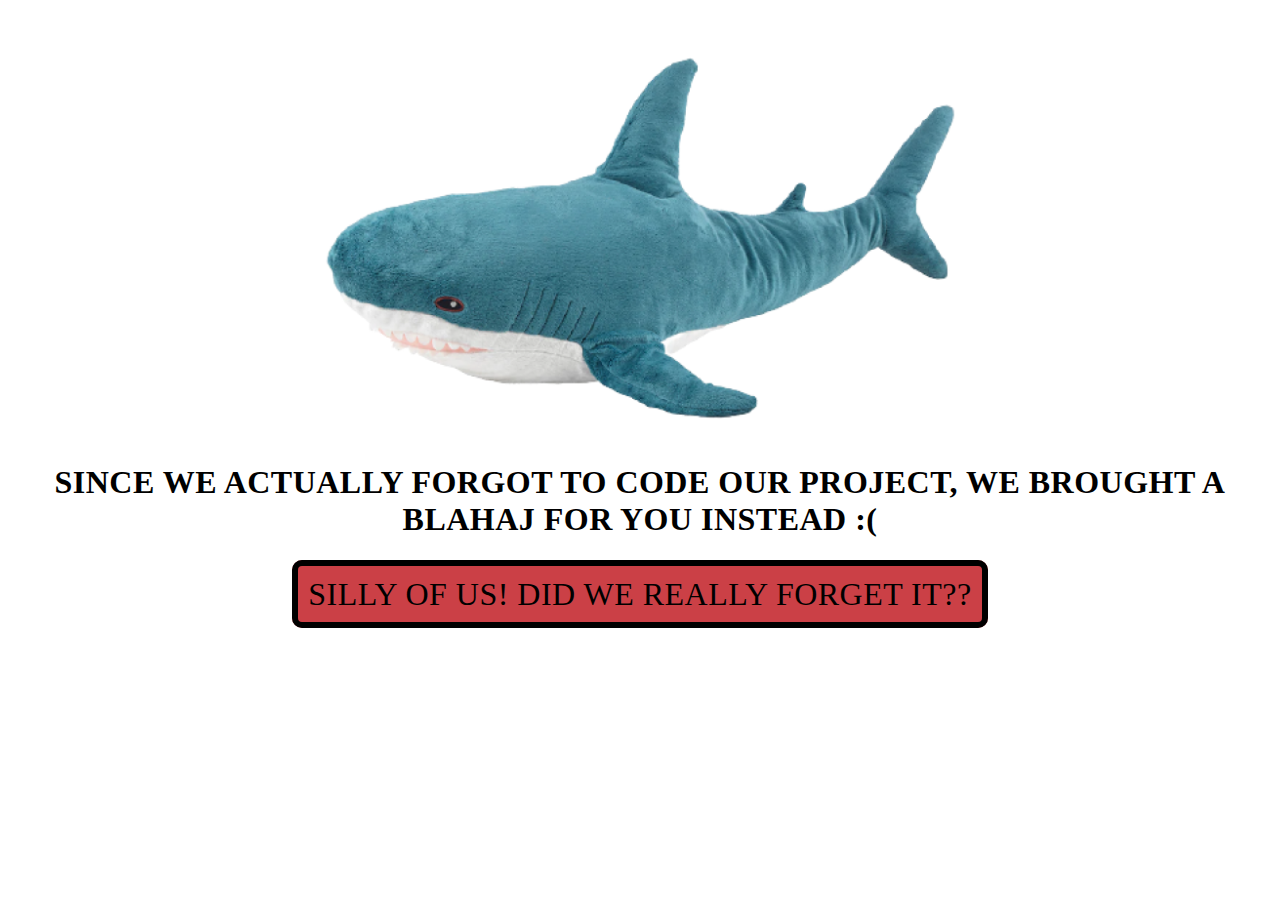
<file: index.html>
<!DOCTYPE html>
<html lang="en">
<head>
    <meta charset="UTF-8">
    <meta http-equiv="X-UA-Compatible" content="IE=edge">
    <meta name="viewport" content="width=device-width, initial-scale=1.0">
    <link rel="stylesheet" href="style.css">
    <title>You have been pranked! Smile to the camera! XD</title>
</head>
<body>
    
        <img src="./images aka memes/blahaj.png">
        <h1>
            since we actually forgot to code our project, we brought a blahaj for you instead :(
        </h1>
        <br>
        <a href="./second.html">
            Silly of us! Did we really forget it??
        </a>
    
</body>
</html>
</file>
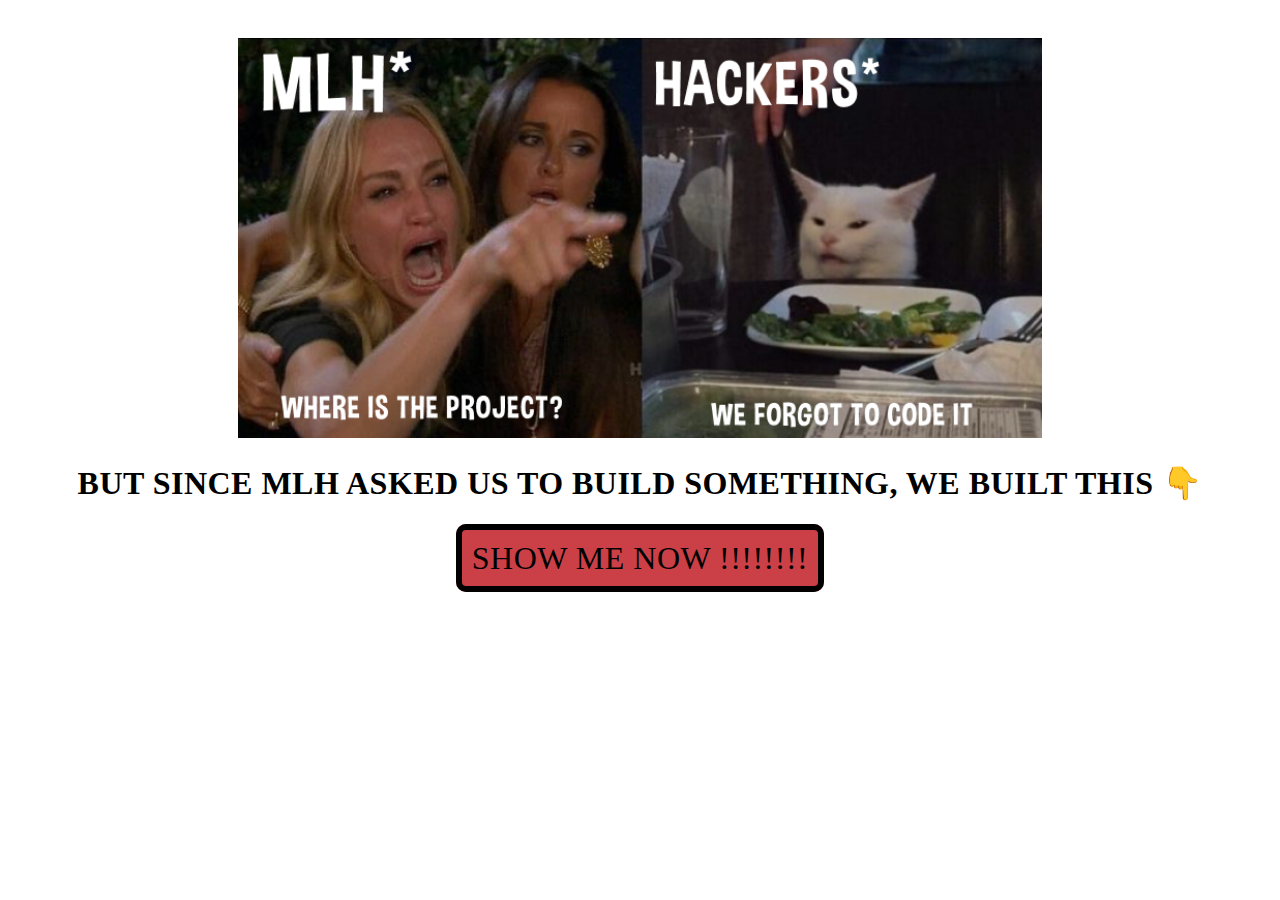
<file: third.html>
<!DOCTYPE html>
<html lang="en">
<head>
    <meta charset="UTF-8">
    <meta http-equiv="X-UA-Compatible" content="IE=edge">
    <meta name="viewport" content="width=device-width, initial-scale=1.0">
    <link rel="stylesheet" href="style.css">
    <title>Blahaaaajjjjjj!!!!</title>
</head>
<body>
    
        <img src="./images aka memes/ouch.png">
        <h1>
            but since mlh asked us to build something, we built this 👇
        </h1>
        <br>
        <a href="https://sharky-cd4yvueysa-uc.a.run.app">
            show me now !!!!!!!!
        </a>
    
</body>
</html>
</file>
<file: style.css>
@font-face {
  font-family: "Dimbo";
  src: url("./font/Dimbo Regular.ttf") format("ttf");
}

body {
  font-family: "Dimbo";
  letter-spacing: 0.03em;
  text-align: center;

  text-transform: uppercase;

  margin-left: auto;
  margin-right: auto;
  margin: auto;

  padding-top: 3%;
}

img {
    height: 25rem;
}

h1 {
  margin-bottom: 20px;
}

a {
  background: #cb4046;
  border: 6px solid #000000;
  /* box-sizing: border-box; */
  border-radius: 10px;
  padding: 10px;
  margin-top: 20rem;
  text-decoration: none;
  color: #000000;
  font-size: 2rem;
  cursor: pointer;
}
</file>
